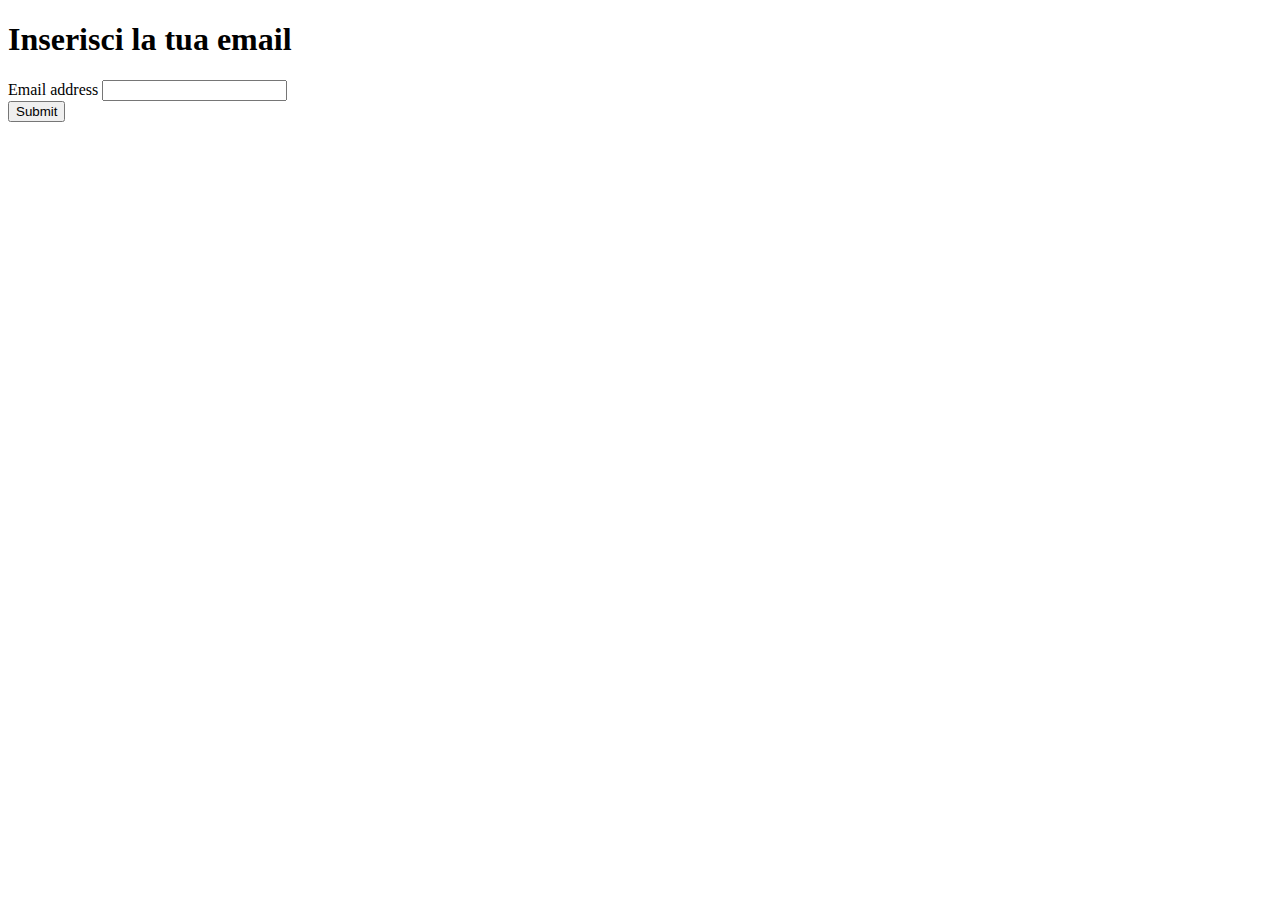
<file: index.html>
<!DOCTYPE html>
<html lang="en">
  <head>
    <meta charset="UTF-8" />
    <meta name="viewport" content="width=device-width, initial-scale=1.0" />
    <link
      href="https://cdn.jsdelivr.net/npm/bootstrap@5.3.2/dist/css/bootstrap.min.css"
      rel="stylesheet"
      integrity="sha384-T3c6CoIi6uLrA9TneNEoa7RxnatzjcDSCmG1MXxSR1GAsXEV/Dwwykc2MPK8M2HN"
      crossorigin="anonymous"
    />
    <link rel="stylesheet" href="./css/email.css" />
    <script defer src="./js/email.js"></script>
    <title>Email</title>
  </head>
  <body>
    <h1 class="text-center mt-5">Inserisci la tua email</h1>
    <div class="container mt-5 p-5">
      <form id="emailForm">
        <div class="mb-3">
          <label for="exampleInputEmail1" class="form-label"
            >Email address</label
          >
          <input
            type="email"
            class="form-control"
            id="emailUser"
            aria-describedby="emailHelp"
          />
        </div>

        <button type="submit" class="btn btn-primary">Submit</button>
      </form>
      <h2 id="emailCheck"></h2>
    </div>
    <script
      src="https://cdn.jsdelivr.net/npm/bootstrap@5.3.2/dist/js/bootstrap.bundle.min.js"
      integrity="sha384-C6RzsynM9kWDrMNeT87bh95OGNyZPhcTNXj1NW7RuBCsyN/o0jlpcV8Qyq46cDfL"
      crossorigin="anonymous"
    ></script>
  </body>
</html>
</file>
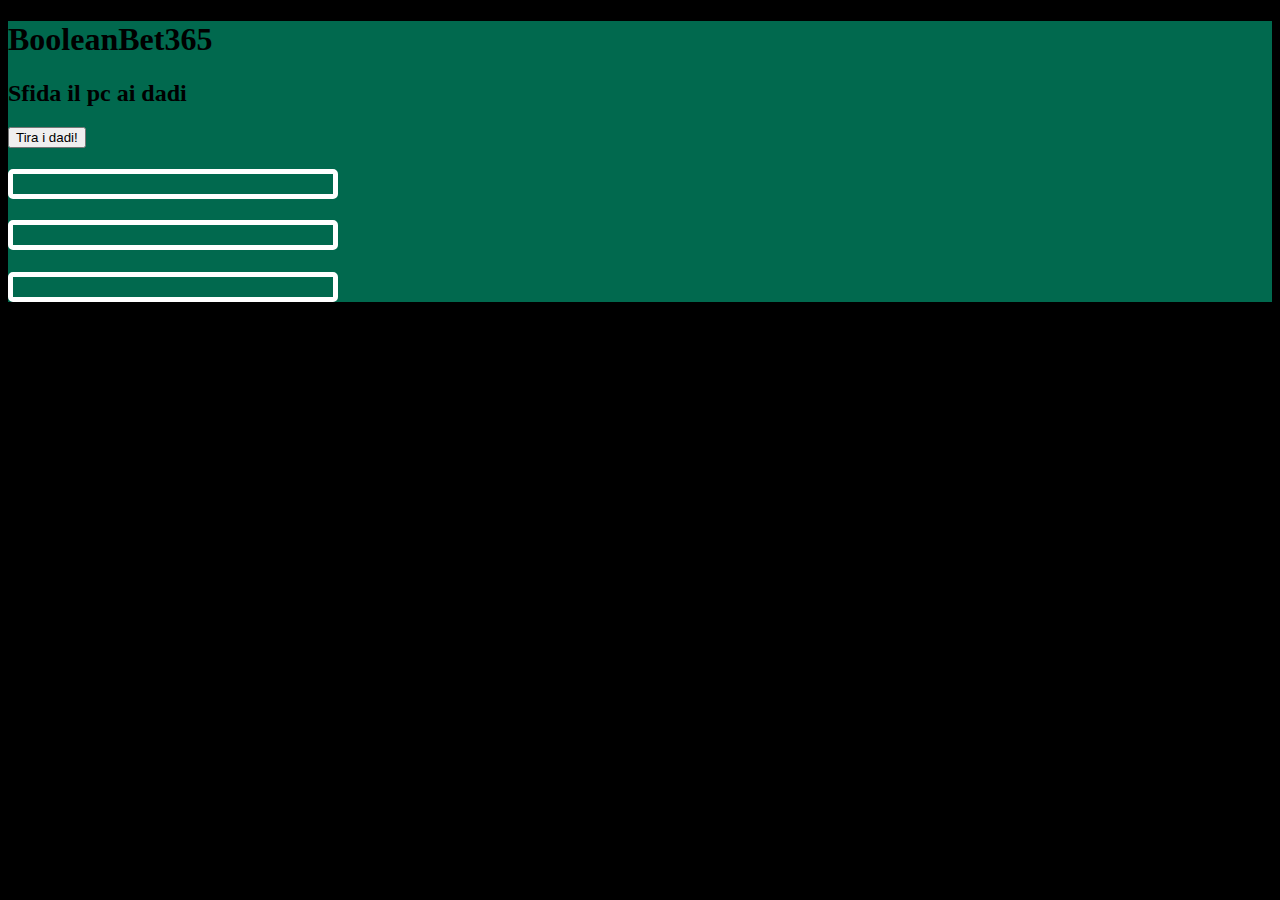
<file: index2.html>
<!DOCTYPE html>
<html lang="en">
  <head>
    <meta charset="UTF-8" />
    <meta name="viewport" content="width=device-width, initial-scale=1.0" />
    <link
      href="https://cdn.jsdelivr.net/npm/bootstrap@5.3.2/dist/css/bootstrap.min.css"
      rel="stylesheet"
      integrity="sha384-T3c6CoIi6uLrA9TneNEoa7RxnatzjcDSCmG1MXxSR1GAsXEV/Dwwykc2MPK8M2HN"
      crossorigin="anonymous"
    />
    <link rel="stylesheet" href="./css/style.css" />
    <script defer src="./js/script.js"></script>
    <title>Dices</title>
  </head>
  <body>
    <div class="container bgc-grn mt-5 p-5">
      <h1 class="text-center text-white fs-1 fw-bold">BooleanBet365</h1>
      <h2 class="text text-center mt-4 fs-2 fw-bold mb-4">
        Sfida il pc ai dadi
      </h2>
      <div class="d-flex justify-content-center">
        <button type="button" class="btn btn-outline-light mb-4" id="roll">
          Tira i dadi!
        </button>
      </div>
      <div class="d-flex flex-column align-items-center text-center">
        <h4 id="user" class="cose d-none"></h4>
        <h4 id="pc" class="cose d-none"></h4>
        <h4 id="result" class="cose d-none"></h4>
      </div>
    </div>

    <script
      src="https://cdn.jsdelivr.net/npm/bootstrap@5.3.2/dist/js/bootstrap.bundle.min.js"
      integrity="sha384-C6RzsynM9kWDrMNeT87bh95OGNyZPhcTNXj1NW7RuBCsyN/o0jlpcV8Qyq46cDfL"
      crossorigin="anonymous"
    ></script>
  </body>
</html>
</file>
<file: css/email.css>
body {
  /* background-color: red; */
}
</file>
<file: css/style.css>
.bgc-grn {
  background-color: #01694e;
}
body {
  background-color: black;
}

.cose {
  padding: 10px;
  border: 5px solid white;
  border-radius: 5px;
  width: 300px;
}
</file>
